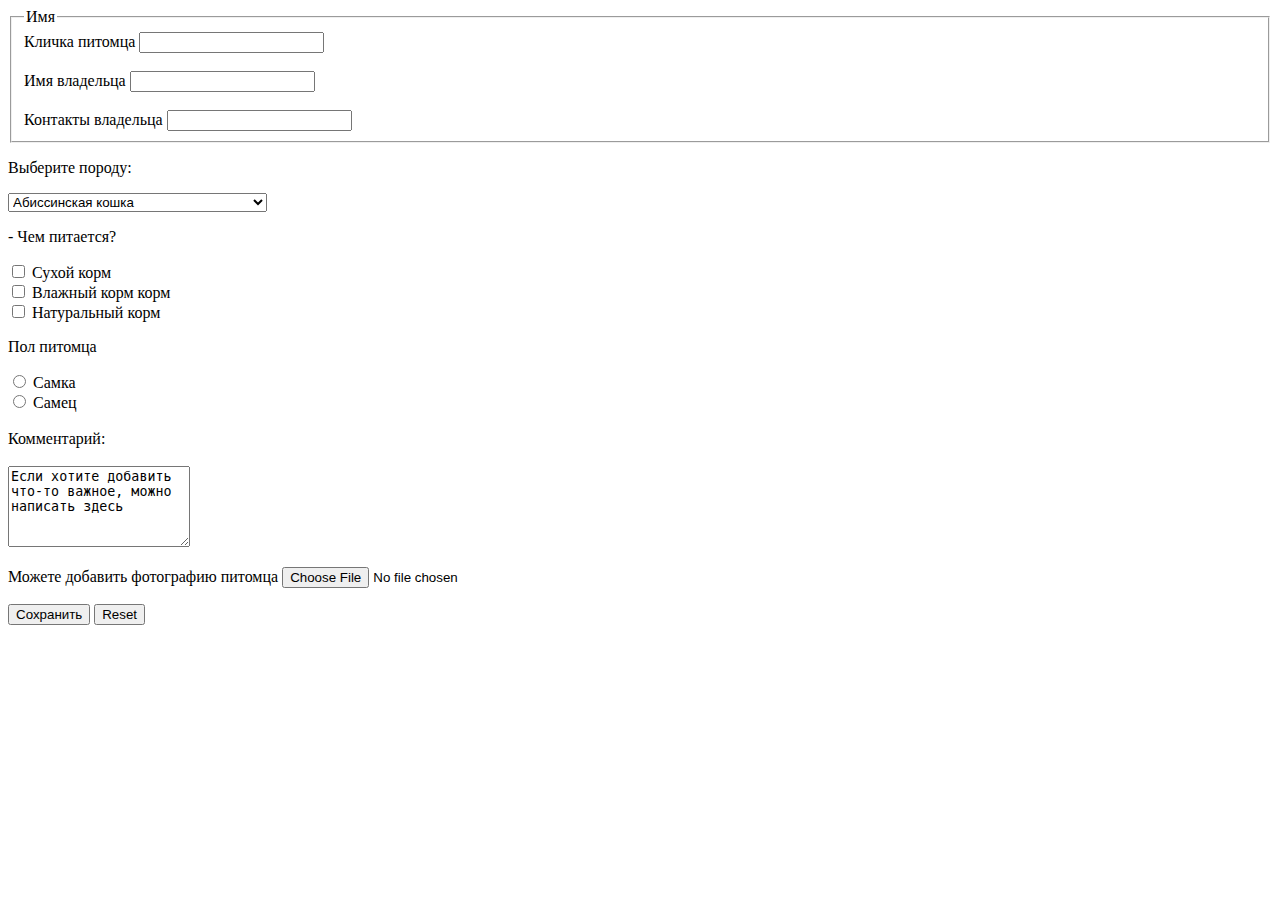
<file: Задание 1/index.html>
<!DOCTYPE html>
<html lang="ru">
<head>
    <meta charset="UTF-8">
    <meta http-equiv="X-UA-Compatible" content="IE=edge">
    <meta name="viewport" content="width=device-width, initial-scale=1.0">
    <link rel="stylesheet" href="./style.css">
    <title>Document</title>
</head>
<body>
    <form>
        <fieldset>
            <legend>Имя</legend>
            <label for="pet_names">Кличка питомца</label>
            <input type="text" id="pet_names" required><br><br>
            <label for="owner_name">Имя владельца</label>
            <input type="text" id="owner_name"><br><br>
            <label for="owner_contacts" >Контакты владельца</label>
            <input type="text" id="owner_contacts" required>
        </fieldset>
        <p>Выберите породу:</p>
        <select>
            <option value="1">Абиссинская кошка</option>
            <option value="2">Американская жесткошерстная кошка</option>
            <option value="3">Азиатская кошка</option>
            <option value="4">Австралийский мист</option>
            <option value="5">Балийская кошка</option>
            <option value="6">Турецкий Ван</option>
            <option value="7">Тонкинская кошка</option>
            <option value="8">Шантильи-Тиффани</option>
            <option value="9">Сомалийская кошка</option>
            <option value="10">Сноу-шу</option>
            <option value="11">Сингапура</option>
            <option value="12">Сиамская</option>
            <option value="13">Селкирк-Рекс</option>
            <option value="14">Шотландская вислоухая</option>
            <option value="15">Саванна</option>
            <option value="16">Русская голубая</option>
            <option value="17">Рэгдолл</option>
            <option value="18">Пиксибоб</option>
            <option value="19">Персидская</option>
            <option value="20">Оцикет</option>
            <option value="21">Норвежская лесная</option>
            <option value="22">Манчкин</option>
            <option value="23">Мэнкс</option>
            <option value="24">Лаперм</option>
            <option value="25">Корат</option>
            <option value="26">Као-Мани</option>
            <option value="27">Бобтейл</option>
            <option value="28">Египетский мау</option>
            <option value="29">Девон-Рекс</option>
            <option value="30">Кимрик</option>
            <option value="31">Корниш-Рекс</option>
            <option value="32">Шиншилла</option>
            <option value="33">Бурмилла</option>
            <option value="34">Британская</option>
            <option value="35">Бирманская</option>
            <option value="36">Бенгальская</option>
        </select>
        <p>- Чем питается?</p>
        <input type="checkbox" name="food" value="1">
        <span>Сухой корм</span><br>
        <input type="checkbox" name="food" value="2">
        <span>Влажный корм корм</span><br>
        <input type="checkbox" name="food" value="3">
        <span>Натуральный корм</span><br>
        <p>Пол питомца</p>
        <input type="radio" name="sex" value="1">
        <span>Самка</span><br>
        <input type="radio" name="sex" value="2">
        <span>Самец</span><br><br>
        <label for="comments">Комментарий:</label><br><br>
        <textarea name="comments" id="comments" rows="5" cols="20">Если хотите добавить что-то важное, можно написать здесь</textarea>
        <p>Можете добавить фотографию питомца <input type="file"/></p>
        <button>Сохранить</button>
        <input type="reset"/>
    </form>
    <script>

    </script>
</body>
</html>
</file>
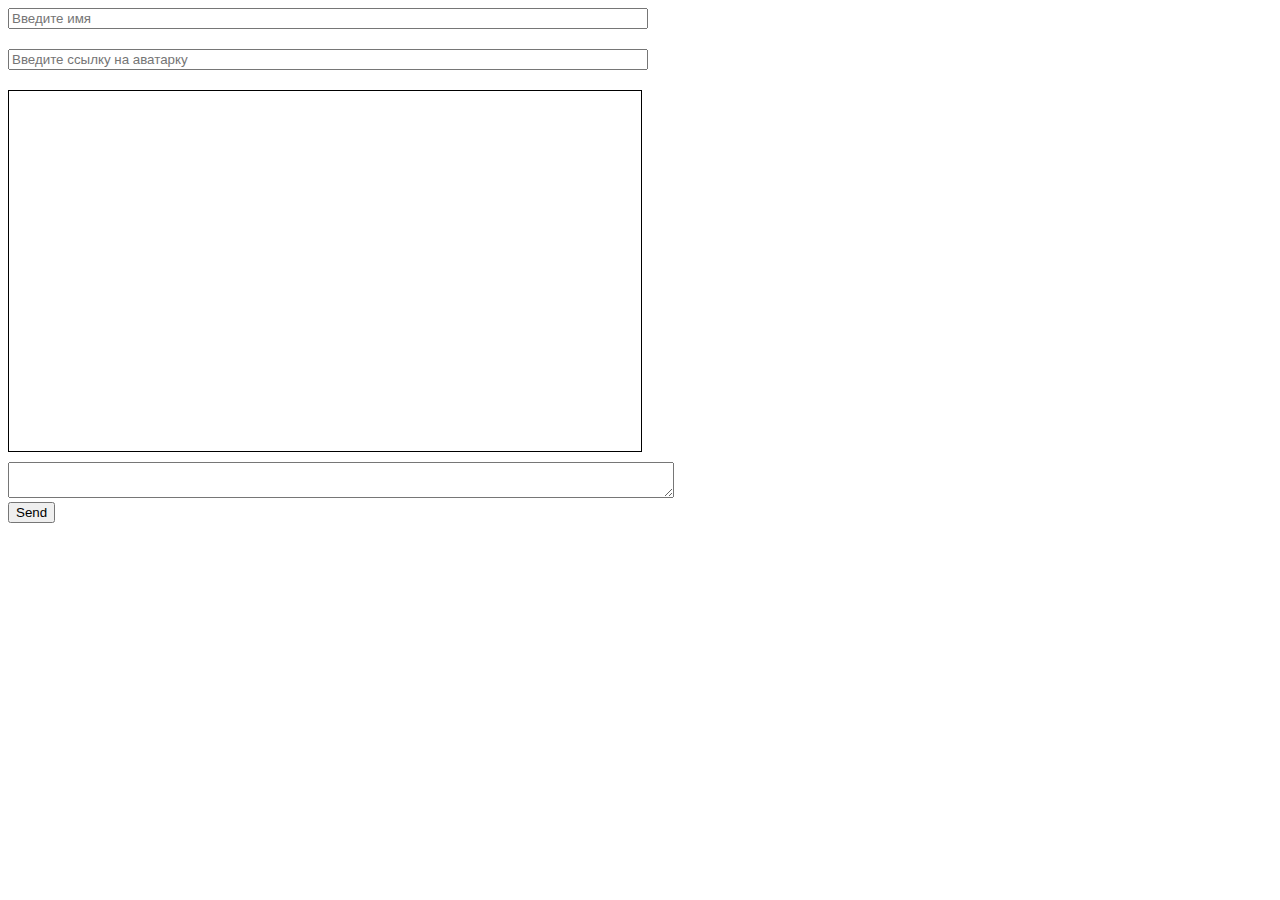
<file: Задание 3/index.html>
<!DOCTYPE html>
<html lang="en">
<head>
    <meta charset="UTF-8">
    <meta http-equiv="X-UA-Compatible" content="IE=edge">
    <meta name="viewport" content="width=device-width, initial-scale=1.0">
    <link rel="stylesheet" href="./style.css">
    <title>Document</title>
</head>
<body>
  <div>
    <input type="text" id="name" placeholder="Введите имя">
  </div>
  <div>
    <input type="text" id="avatar" placeholder="Введите ссылку на аватарку">
  </div>
  <div id="container"></div>
  <textarea id='newComment' type="text"></textarea><br>
  <button id="button">Send</button>
      <script>
         document.addEventListener("DOMContentLoaded", function(){
          let name = document.getElementById('name');
          if(localStorage.getItem('name')!==null){
            name.value=localStorage.getItem('name');
          }
          let avatar = document.getElementById('avatar');
          if(localStorage.getItem('avatar')!==null){
            avatar.value=localStorage.getItem('avatar');
          }
          let comments = [];
          if(localStorage.getItem('comment') !== null){
            comments = JSON.parse(localStorage.getItem('comment'));
            out();
          }
          document.getElementById('button').addEventListener('click', addComment);
          function addComment(){
          let comment = document.getElementById('newComment');
          let commentItem = {
            name: name.value,
            avatar: avatar.value,
            comment: comment.value
          }
          comments.push(commentItem);
          out();
          comment.value='';
          localStorage.setItem('name', name.value);
          localStorage.setItem('avatar', avatar.value);
          localStorage.setItem('comment', JSON.stringify(comments));
        }
        function out(){
          let out = '';
          for (let e of comments){
            out+=`<div class="border"><p class="text">${e.name}</p><div class="picture" style="background-image: url('${e.avatar}');"></div><span>${e.comment}</span></div>`
          }
          document.getElementById('container').innerHTML= out;
        }

        });
        

      </script>
</body>
</html>
<!-- <div class="border"><p class="text">${name.value}</p><div class="picture" style="background-image: url('${avatar.value}');"></div><span>${elem}</span></div>` -->
</file>
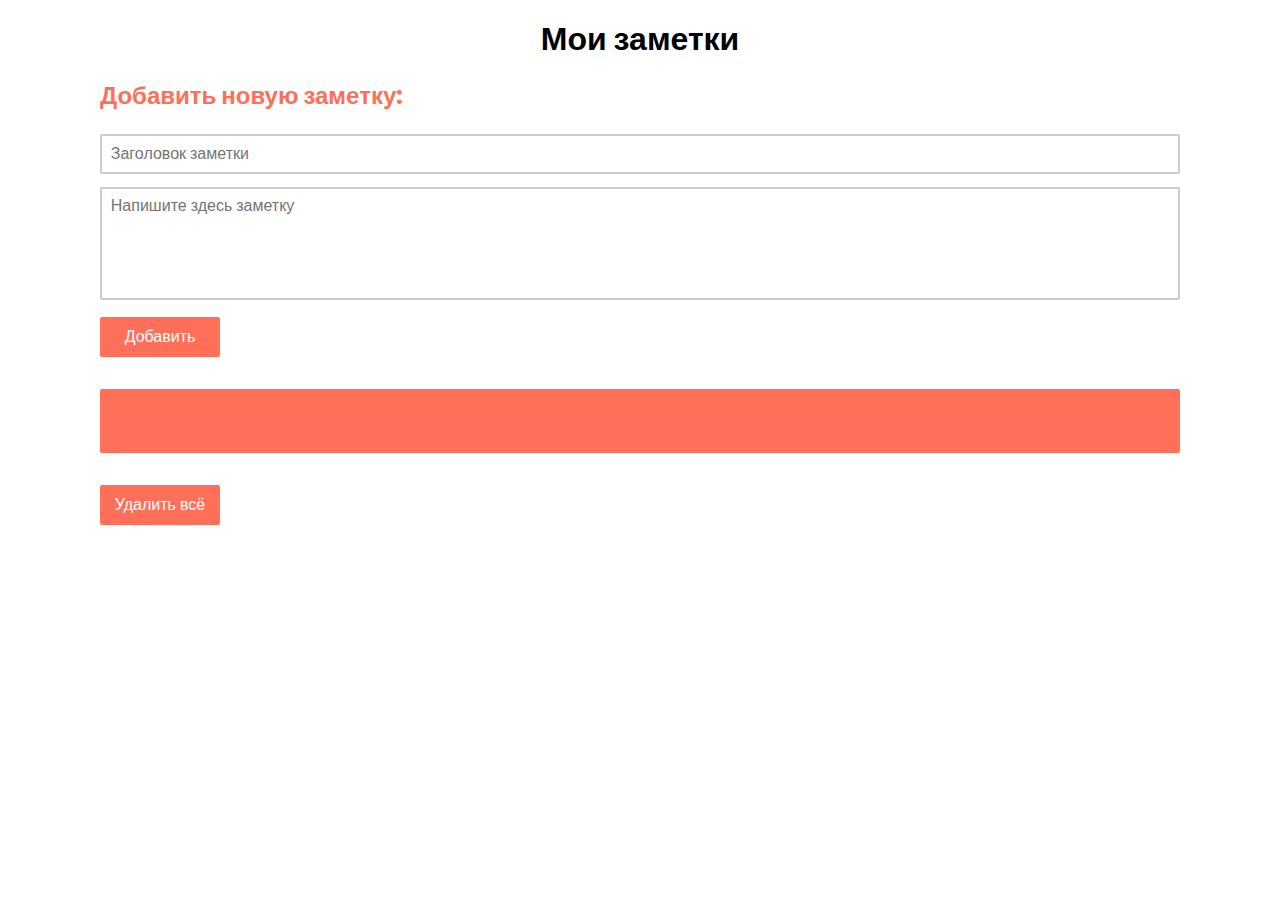
<file: Задание 4/index.html>
<!DOCTYPE html>
<html lang="ru">
<head>
    <meta charset="UTF-8">
    <meta http-equiv="X-UA-Compatible" content="IE=edge">
    <meta name="viewport" content="width=device-width, initial-scale=1.0">
    <link rel="preconnect" href="https://fonts.googleapis.com">
    <link rel="preconnect" href="https://fonts.gstatic.com" crossorigin>
    <link href="https://fonts.googleapis.com/css2?family=Poppins:wght@400;700&display=swap" rel="stylesheet">
    <link rel="stylesheet" href="./normalize.css">
    <link rel="stylesheet" href="./style.css">
    <title>Document</title>
</head>
<body>
  
  <div class="note">
    <h1>Мои заметки</h1>
    <div class="note__input">
      <h3>Добавить новую заметку:</h3>
      <div class="note__wrapper">
        <input type="text" id="note__title" placeholder="Заголовок заметки">
        <textarea rows="5" id="note__content" placeholder="Напишите здесь заметку"></textarea>
        <button class="btn" id="note__add-btn">Добавить</button>
      </div>
    </div>

    <div class="note__list"></div>
    <button class="btn" id="delete-all">Удалить всё</button>
  </div>
      <script src="./index.js">
      </script>
</body>
</html>
</file>
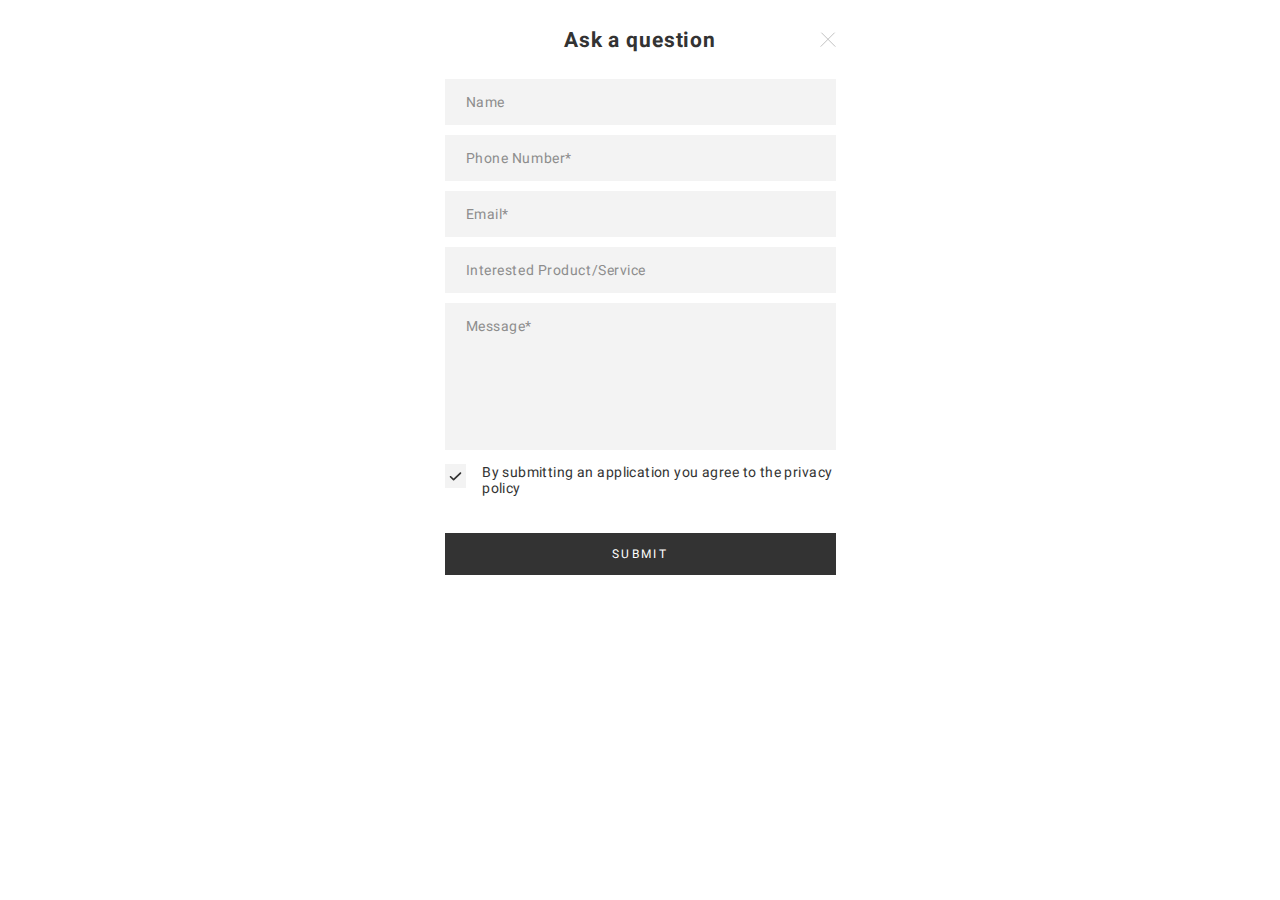
<file: Задание 2/forms.html>
<!DOCTYPE html>
<html lang="en">
<head>
    <meta charset="UTF-8">
    <meta http-equiv="X-UA-Compatible" content="IE=edge">
    <meta name="viewport" content="width=device-width, initial-scale=1.0">
    <link rel="stylesheet" href="./styles/normalize.css">
    <link rel="stylesheet" href="./styles/forms_css/forms.css">
    <title>Form</title>
</head>
<body>
    <div id="wrapper" class="wrapper">
        <div class="header">
            <h3>Ask a question</h3>
            <div class="header__exit">
                <a href="#"><img src="./assets/forms_img/form_exit.svg" alt="Exit"></a>
            </div>
        </div>
    <div class="forms">
        <form action="#thanks">
            <div class="forms__item">
                <input class="forms__input" type="text" placeholder="Name">
            </div>
            <div class="forms__item">
                <input  class="forms__input" type="tel" name="tel" placeholder="Phone Number*" required="required">
            </div>
            <div class="forms__item">
                <input  class="forms__input" type="email" name="email" placeholder="Email*" required="required">
            </div>
            <div class="forms__item">
                <input  class="forms__input" type="text" placeholder="Interested Product/Service">
            </div>
            <div class="forms__item">
                <textarea  class="forms__input forms__textarea" name="textarea" cols="30" rows="20" placeholder="Message*" required="required"></textarea>
            </div>
            <div class="forms__item">
                <input class="forms__checkbox" type="checkbox" id="agree" name="checkbox" checked="checked">
                <label class="forms__label" for="agree"><p>By submitting an application you agree to the privacy policy</p></label>
            </div>
            <div>
                <input class="forms__button" type="submit" value="Submit">
            </div>
        </form>
    </div>
    </div>
        <div id="thanks" class="thanks">
            <div class="thanks__box">
                <div class="thanks__exit">
                    <a href="#wrapper"><img src="./assets/forms_img/thank_exit.svg" alt="Exit"></a>
                </div>
                <div class="thanks_img">
                    <img src="./assets/forms_img/success.png" alt="Thanks">
                </div>
                <h3>Thank you!</h3>
                <span class="thanks__text">Your message has been sent, we will contact you shortly</span>
                <div class="forms__button thanks__button">
                    <a href="#wrapper">return back</a>
                </div>
            </div>
        </div>
    <script>
        let errors = [];
function checkValidity(input) {
    let validity = input.validity;

    if (validity.patternMismatch) 
		{ errors.push('Неверный формат заполнения'); }
    
		if (validity.rangeOverflow) 
		{ let max = input.max;
			errors.push('Максимальное значение не может быть больше чем ' + max); }
    
		if (validity.rangeUnderflow) 
		{ let min = input.min;
			errors.push('Минимальное значение не может быть больше чем ' + min); }
    
		// И остальные проверки валидности...  
}

//Проверка для всех полей
function checkAll() {
		//получаем все инпуты
    let inputs = document.querySelectorAll("input");

		//перебираем их и на каждый вызываем функцию валидации
    for (let input of inputs) {
        checkValidity(input);
    }

		//выводим ошибки в div 
    let errorDiv = document.querySelector('.errorsInfo');
    errorDiv.innerHTML = errors.join('. \n');
}
    </script>
</body>
</html>
</file>
<file: Задание 1/style.css>
input:required:valid { 
    border-color: green;
}
</file>
<file: Задание 3/style.css>
#container{
    height:40vh;
    width: 50%;
    border: 1px solid black;
    margin-bottom: 10px;
    overflow-y: auto;
}
.border{
    border-bottom: 1px solid black;
    height: 40px;
    padding-left: 50px;
    padding-top: 30px;
    position: relative;
}
#newComment{
    width:50%;
    padding-left:30px;
}
.picture{
    width:40px;
    height:40px;
    position: absolute;
    left: 5px;
    bottom: 5px;
    border-radius: 50px;
    background-size: cover;
}
.text{
    position: absolute;
    top: 2px;
    left: 5px;
    margin: 0;
    font-size: 14px;
    font-weight: bold;
}
#name, #avatar{
    width:50%;
    margin-bottom: 20px;
}
</file>
<file: Задание 4/style.css>
*{
    box-sizing: border-box;
    font-family: 'Poppins', sans-serif;
}
.note{
    max-width: 1080px;
    margin:0 auto;
}
.note h1{
    font-size: 2rem;
    text-align: center;
}
.note__input h3{
    font-size: 1.5rem;
    color:#ff6f59;
}
.note-wrapper{
    margin: 0.7rem 0;
    padding: 0.5rem 0;
}
#note__title,
#note__content{
    width: 100%;
    border: 2px solid rgba(0, 0, 0, 0.2);
    border-radius: 2px;
    padding: 0.55rem;
    margin-bottom: 0.8rem;
}
#note__content{
    resize: none;
}
#note__title:focus,
#note__content:focus{
    outline: none;
}
.btn{
    padding: 0.55rem 0;
    background-color: #ff6f59;
    border: 2px solid #ff6f59;
    color: #fff;
    width: 120px;
    border-radius: 2px;
    cursor: pointer;
    transition: 0.5s ease;
}
.btn:focus{
    outline: 0;
}
.btn:hover{
    border: 2px solid #ec4228;
    background: #ec4228;
    box-shadow: 0 0 8px 0 rgba(255, 96, 72, 0.33);
}
.note__list{
    margin: 2rem 0;
    background: #ff6f59;
    padding: 2rem;
    border-radius: 2px;
}
.note__item{
    background: #fff;
    margin: 1rem;
    padding: 1.5rem;
    border-radius: 2px;
    box-shadow: 0 0 7px 0 rgba(0, 0, 0, 0.3);
}
.note__item h3{
    margin-bottom: 16px;
}
.note__item p{
    padding-bottom: 0.8rem;
}
.note__item .btn{
    margin-top: 0.8rem;
    background: #fff;
    border: 2px solid #ff6f59;
    color: #ff6f59;
}

@media(min-width: 992px){
    .note__list{
        display: grid;
        grid-template-columns: repeat(2, 1fr);
    }
}

.warning{
    border-color: rgba(255, 111, 89, 0.8)!important;
}
</file>
<file: Задание 2/styles/forms_css/forms.css>
@charset "UTF-8";
@font-face {
  font-family: "Roboto-Light";
  src: url("../../fonts/Roboto-Light.eot");
  src: local("☺"), url("../../fonts/Roboto-Light.woff") format("woff"), url("../../fonts/Roboto-Light.ttf") format("truetype"), url("../../fonts/Roboto-Light.svg") format("svg");
  font-weight: 300;
  font-style: normal;
}
@font-face {
  font-family: "Roboto-Regular";
  src: url("../../fonts/Roboto-Regular.eot");
  src: local("☺"), url("../../fonts/Roboto-Regular.woff") format("woff"), url("../../fonts/Roboto-Regular.ttf") format("truetype"), url("../../fonts/Roboto-Regular.svg") format("svg");
  font-weight: normal;
  font-style: normal;
}
@font-face {
  font-family: "Roboto-Medium";
  src: url("../../fonts/Roboto-Medium.eot");
  src: local("☺"), url("../../fonts/Roboto-Medium.woff") format("woff"), url("../../fonts/Roboto-Medium.ttf") format("truetype"), url("../../fonts/Roboto-Medium.svg") format("svg");
  font-weight: 500;
  font-style: normal;
}
@font-face {
  font-family: "Roboto-Bold";
  src: url("../../fonts/Roboto-Bold.eot");
  src: local("☺"), url("../../fonts/Roboto-Bold.woff") format("woff"), url("../../fonts/Roboto-Bold.ttf") format("truetype"), url("../../fonts/Roboto-Bold.svg") format("svg");
  font-weight: 700;
  font-style: normal;
}
@font-face {
  font-family: "Roboto-Black";
  src: url("./../../../fonts/Roboto-Black.eot");
  src: local("РІВС”"), url("./../../../fonts/Roboto-Black.woff") format("woff"), url("./../../../fonts/Roboto-Black.ttf") format("truetype"), url("./../../../fonts/Roboto-Black.svg") format("svg");
  font-weight: 900;
  font-style: normal;
}
@font-face {
  font-family: "Open Sans";
  src: url("./../../../fonts/OpenSans-Regular.eot");
  src: local("РІВС”"), url("./../../../fonts/OpenSans-Regular.woff") format("woff"), url("./../../../fonts/OpenSans-Regular.ttf") format("truetype"), url("./../../../fonts/OpenSans-Regular.svg") format("svg");
  font-weight: normal;
  font-style: normal;
}
@font-face {
  font-family: "Gothic A1";
  src: url("./../../../fonts/GothicA1-Regular.ttf");
}
* {
  box-sizing: border-box;
}

.wrapper {
  margin: auto;
  max-width: 469px;
  width: 469px;
  padding: 28px 39px;
}
.wrapper h3 {
  text-align: center;
  margin: 0 0 26px;
  font-family: "Roboto-Bold";
  font-weight: 700;
  font-size: 21px;
  line-height: 25px;
  letter-spacing: 0.04em;
  color: #333;
}

.header {
  position: relative;
}

.header__exit {
  position: absolute;
  right: 0;
  top: 0;
  font-size: 21px;
}

.forms__item {
  width: 391px;
  margin-bottom: 10px;
}
.forms__input {
  max-width: 100%;
  width: 100%;
  height: 46px;
  padding-left: 21px;
  background-color: #F3F3F3;
  border: none;
  outline: none;
}
.forms__input::-moz-placeholder {
  font-family: "Roboto-Regular";
  font-size: 14px;
  line-height: 16px;
  letter-spacing: 0.04em;
  color: #8D8D8D;
}
.forms__input:-ms-input-placeholder {
  font-family: "Roboto-Regular";
  font-size: 14px;
  line-height: 16px;
  letter-spacing: 0.04em;
  color: #8D8D8D;
}
.forms__input::placeholder {
  font-family: "Roboto-Regular";
  font-size: 14px;
  line-height: 16px;
  letter-spacing: 0.04em;
  color: #8D8D8D;
}
.forms .forms__textarea {
  height: 147px;
  padding-top: 15px;
  resize: none;
}
.forms__label {
  font-family: "Roboto-Regular";
  font-size: 14px;
  line-height: 16px;
  letter-spacing: 0.03em;
  display: flex;
  color: #333333;
  cursor: pointer;
}
.forms__label::before {
  content: "";
  display: inline-block;
  width: 24px;
  height: 24px;
  margin-right: 16px;
  background-color: #F3F3F3;
}
.forms__label p {
  margin: 0;
}
.forms__checkbox {
  display: none;
}
.forms__checkbox:checked + .forms__label::before {
  content: "";
  background-image: url("./../../assets/forms_img/agree.svg");
  background-repeat: no-repeat;
  background-size: 13px 9px;
  background-position: center;
}
.forms__button {
  font-family: "Roboto-Regular";
  max-width: 391px;
  width: 391px;
  margin-top: 27px;
  padding: 15px 0;
  text-align: center;
  color: #fff;
  font-size: 12px;
  line-height: 12px;
  letter-spacing: 0.2em;
  border: none;
  background-color: #333;
  text-transform: uppercase;
  cursor: pointer;
}
.forms__button a {
  text-decoration: none;
  color: #fff;
  display: inline-block;
  width: 100%;
}

.thanks {
  display: none;
  margin: auto;
  max-width: 516px;
  width: 516px;
  transform: translateY(-105%);
  padding: 44px 62px 130px 62px;
  text-align: center;
}
.thanks__exit {
  height: 13px;
  position: relative;
}
.thanks__exit img {
  height: 13px;
  position: absolute;
  top: 0;
  right: -34px;
}
.thanks__exit img :focus {
  display: none;
}
.thanks__box {
  max-width: 391px;
  width: 391px;
}
.thanks h3 {
  margin-bottom: 27px;
  font-family: "Roboto-Bold";
  font-size: 24px;
  line-height: 26px;
}
.thanks__text {
  font-size: 14px;
  display: inline-block;
  margin-bottom: 41px;
  font-family: "Roboto-Black";
  font-weight: 900;
  line-height: 26px;
  color: #4F4F4F;
}

.forms__button .thanks__button:focus {
  display: none;
}

#thanks {
  background-color: #fff;
}
#thanks:target {
  display: block;
}

#wrapper:target {
  display: block;
}/*# sourceMappingURL=forms.css.map */
</file>
